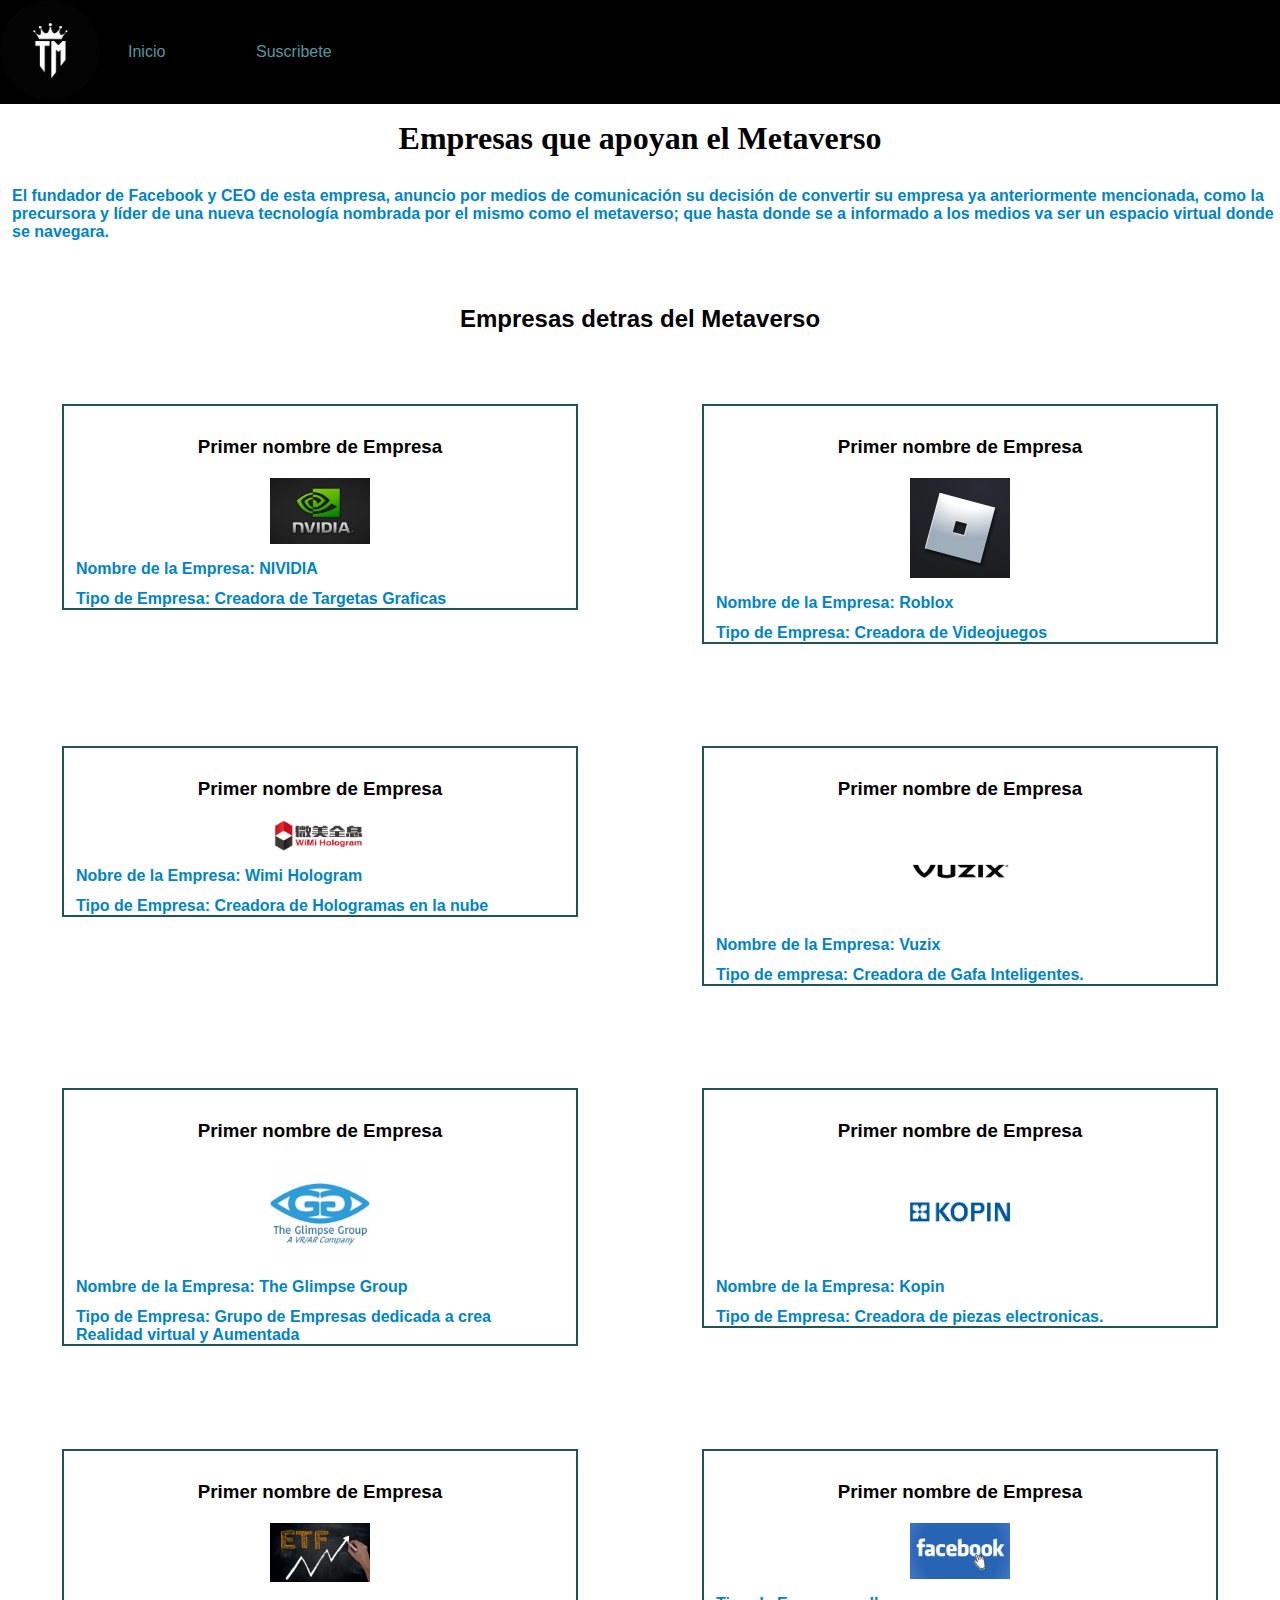
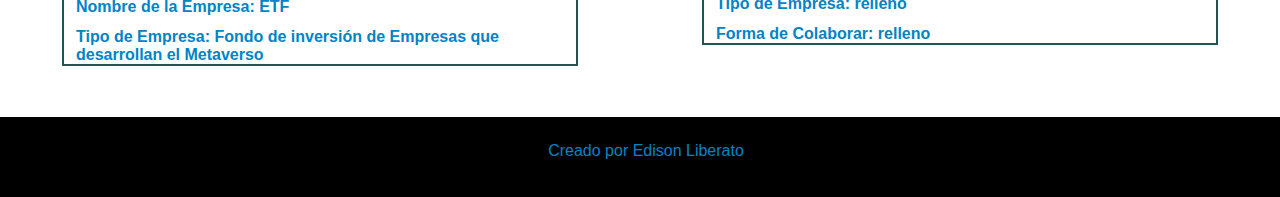
<file: index.html>
<!DOCTYPE html>
<html lang="en">
<head>

    <meta charset="UTF-8">
    <meta http-equiv="X-UA-Compatible" content="IE=edge">
    <meta name="viewport" content="width=device-width, initial-scale=1.0">
    <title>Metaverso</title>
    <link rel="stylesheet" href="Stiles.css">

</head>
<body>
    <nav>
         <ul class="menu">

             <li class = "logo">
                 <a href = "#">
                     <img src="img/TecnoMente.png">
                 </a>
             </li>
            
             <li>
                 <a href="">Inicio</a>
             </li>
             <li>
                 <a href="./Contactenos.html">Suscribete</a>
             </li>
         </ul>
    </nav>

     <h1>Empresas que apoyan el Metaverso</h1>

        <p>
            <strong>
              El fundador de Facebook y CEO de esta empresa, anuncio por medios 
              de comunicación su decisión de convertir su empresa ya 
              anteriormente mencionada, como la precursora  y líder de una 
              nueva tecnología nombrada por el mismo como el metaverso; que
              hasta donde se a informado a los medios va ser un espacio virtual 
              donde se navegara.
            </strong>
        </p>
    
    <div class="container"></div>
        <h2>Empresas detras del Metaverso</h2>

        <section class="section-flex">

            <article class="character">
                <header> <h3> Primer nombre de Empresa </h3> </header>
                <img src= "img/NVIDIA.jpg">
                    <div class="info-character">
                    
                      <p> <b> Nombre de la Empresa: NIVIDIA </b></p>
                      <p> <b> Tipo de Empresa: Creadora de Targetas Graficas </b></p>

                    </div>
            </article>
            
            <article class="character">
                <header> <h3> Primer nombre de Empresa </h3> </header>
                <img src= "img/Roblox.png">
                    <div class="info-character">
                    
                      <p> <b> Nombre de la Empresa: Roblox </b></p>
                      <p> <b> Tipo de Empresa: Creadora de Videojuegos </b></p>

                    </div>
            </article>

            <article class="character">
                <header> <h3> Primer nombre de Empresa </h3> </header>
                <img src= "img/WIMI.jpg">
                    <div class="info-character">
                    
                      <p> <b> Nobre de la Empresa: Wimi Hologram </b></p>
                      <p> <b> Tipo de Empresa: Creadora de Hologramas en la nube </b></p>

                    </div>
            </article>

            <article class="character">
                <header> <h3> Primer nombre de Empresa </h3> </header>
                <img src= "img/Vuzix .png">
                    <div class="info-character">
                    
                      <p> <b> Nombre de la Empresa: Vuzix </b></p>
                      <p> <b> Tipo de empresa: Creadora de Gafa Inteligentes. </b></p>

                    </div>
            </article>

            <article class="character">
                <header> <h3> Primer nombre de Empresa </h3> </header>
                <img src= "img/the-glimpse-group.png">
                    <div class="info-character">
                    
                      <p> <b> Nombre de la Empresa: The Glimpse Group </b></p>
                      <p> <b> Tipo de Empresa: Grupo de Empresas dedicada a crea Realidad virtual y Aumentada</b></p>

                    </div>
            </article>

            <article class="character">
                <header> <h3> Primer nombre de Empresa </h3> </header>
                <img src= "img/Kopin.png">
                    <div class="info-character">
                    
                      <p> <b> Nombre de la Empresa: Kopin </b></p>
                      <p> <b> Tipo de Empresa: Creadora de piezas electronicas. </b></p>

                    </div>
            </article>

            <article class="character">
                <header> <h3> Primer nombre de Empresa </h3> </header>
                <img src= "img/ETF.jpg">
                    <div class="info-character">
                    
                      <p> <b> Nombre de la Empresa: ETF </b></p>
                      <p> <b> Tipo de Empresa: Fondo de inversión de Empresas que desarrollan el Metaverso </b></p>

                    </div>
            </article>

            <article class="character">
                <header> <h3> Primer nombre de Empresa </h3> </header>
                <img src= "img/Facebook.jpg">
                    <div class="info-character">
                    
                      <p> <b> Tipo de Empresa: relleno </b></p>
                      <p> <b> Forma de Colaborar: relleno </b></p>

                    </div>
            </article>

        </section>

    </div>
    
    <footer>
        <p> Creado por Edison Liberato </p>
    </footer>

</body>
</html>
</file>
<file: Stiles.css>
/*Estilos del Menú   */

* {
    margin: 0;
    padding: 0;

}

nav{
    background-color: black;
    color: white;
}

h1{
   color: black;
   text-align: center;
   margin-block-end: 30px;
   margin-top: 16px;
    
}

p {
    text-align:left;
    color:#0084c6;
    font-family: Arial, Helvetica, sans-serif;
    margin-left: 12px;
    
}

.menu{
    display: flex;
    align-items: center;
}

.menu li {
    width: 10%;
    list-style: none;
}

.menu a {
    color:#55979e;
    font-family: Arial, Helvetica, sans-serif;
    text-decoration: none;
}

.menu a:hover {
    color: white;
    
    
}

body {
    background-color:white;
}
   
.logo img {
    width: 80%;
    border-radius: 80%;
    height: 60%;
}


/* Estilos del cuerpo  de la pagina  */

.container {
    margin-left:  8%;
    margin-right: 8%;
    margin-top: 5%;
}

h2,h3 {
    text-align: center;
    font-family:'Franklin Gothic Medium', 'Arial Narrow', Arial, sans-serif;
    margin-top: 30px;
    margin-block-end: 20px;

}

.section-flex {
    display: flex;
    flex-wrap: wrap;
    flex-direction: row;
    flex-basis: auto;
    justify-content: space-around;
   
}

.character {
    width: 40%;
    height: 40%;
    margin: 4%;
    border: 2px #1f5652 solid;
    text-align: center;

}

.info-character {
    width: 90%;
    border-radius: 4%;

}

.info-character  p {
    margin-top: 12px;
}

footer {
    background-color:black;
    color: white;
    height: 80px;
    text-align: center;

}

footer p{
    padding-top: 2%;
    text-align: center;

}


img {
    height: auto;
    width: auto;
    max-height: 100px;
    max-width: 100px;
}
</file>
